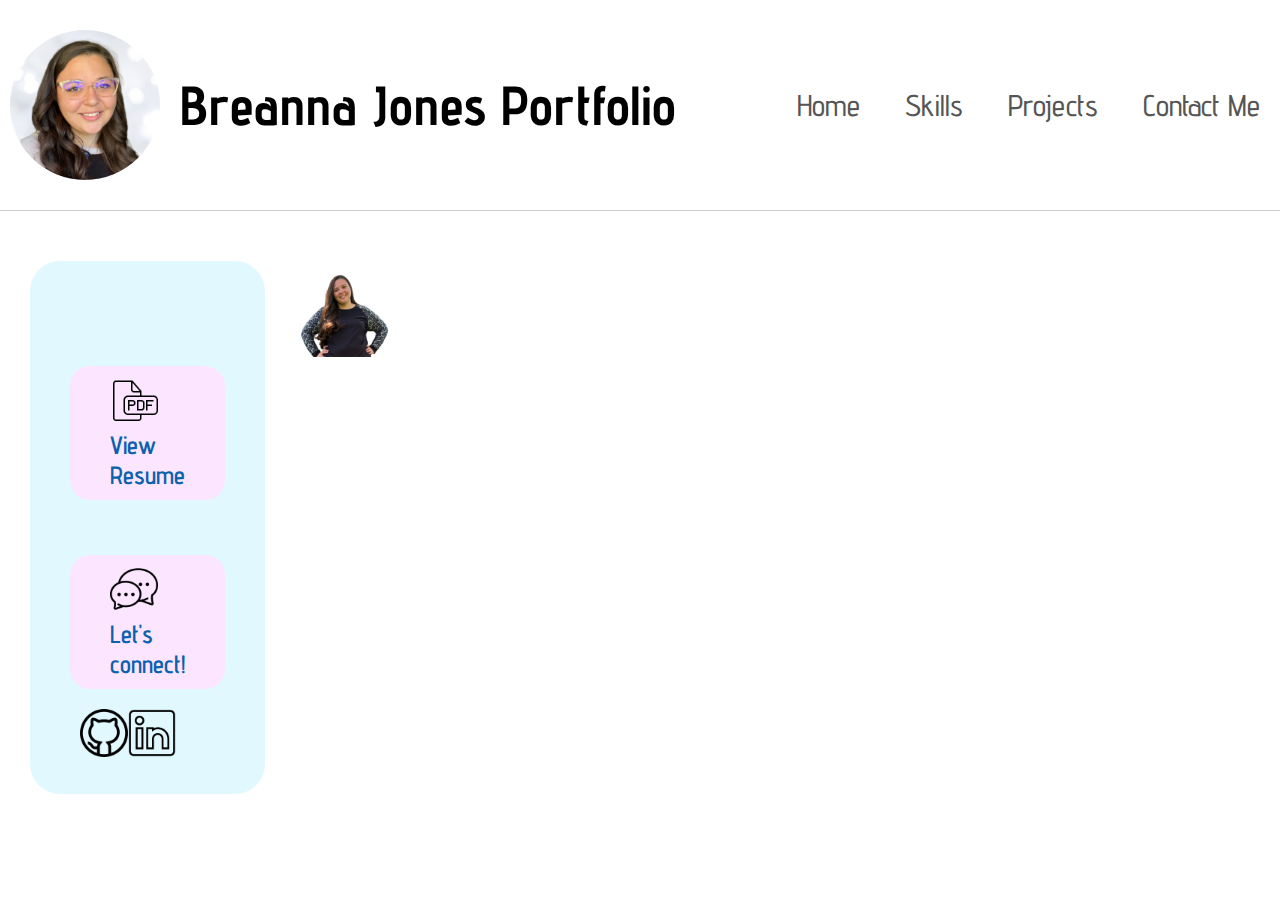
<file: contactMe.html>
<!DOCTYPE html>
<html lang="en">
<head>
    <meta charset="UTF-8">
    <meta name="viewport" content="width=device-width, initial-scale=1.0">
    <title>Breanna Jones Contact Me</title>
    <link rel="stylesheet" href="./styles.css">
    <script src="./scripts.js"> </script>
    <link rel="preconnect" href="https://fonts.googleapis.com">
    <link rel="preconnect" href="https://fonts.gstatic.com" crossorigin>
    <link href="https://fonts.googleapis.com/css2?family=Advent+Pro:ital,wght@0,100..900;1,100..900&display=swap" rel="stylesheet">
    <link rel=" icon" type="image/jpg" href="./breannaJonesImages/breannaJonesProfile">

</head>
<body>
    <header>
        <a href="#" class="logo-holder">
            <div class="logo">
                <img id="logo-photo" src="./breannaJonesImages/breannaJonesProfile.png" alt="photo of a brown haired woman in glasses smiling to the camera">
            </div>
            <div class="logo-text">Breanna Jones Portfolio</div>
        </a>
        <nav>
            <ul id="menu">
                <li>
                    <a href="index.html">Home</a>
                </li>
                <li>
                    <a href="skills.html">Skills</a>
                </li>
                <li>
                    <a href="projests.html">Projects</a>
                </li>
                <li>
                    <a href="contactMe.html">Contact Me</a>
                </li>
            </ul>
            <a href="#" class="hamburger-toggle" onclick="toggleHamburgerMenu();"> 
                <svg class="w-6 h-6 text-gray-800 dark:text-white" aria-hidden="true" xmlns="http://www.w3.org/2000/svg" width="24" height="24" fill="none" viewBox="0 0 24 24">
                    <path stroke="currentColor" stroke-linecap="round" stroke-width="2" d="M5 7h14M5 12h14M5 17h14"/>
                    </svg>
                    
            </a>
        </nav>
    </header>
    <main>
        <section class="hero container" >
            <div class="hero-blue">
                <div class="call-to-action">
                    <a href="#" class="button">
                        <img src="./breannaJonesImages/pdfIcon.png" alt="View my resume" width="48px">
                        View Resume</a>
                    <a href="#" class="button">
                        <img src="./breannaJonesImages/contactMe.png" alt="Let's connect!" width="48px">
                        Let's connect!</a>
                </div>
                <div class="social-links">
                    <a href="https://github.com/Breanna-J">
                        <img src="./breannaJonesImages/github.png" alt="GitHub" width="48px">                  
                    </a>
                    <a href="www.linkedin.com/in/breanna-e-jones">
                        <img src="./breannaJonesImages/linkedin.png" alt="LinkedIn" width="48px">
                        
                    </a>
                </div>
            </div>
            <div hero="hero-yellow">
                <img src="./breannaJonesImages/breannaJonesHandsOnHips.png" alt="Breanna Jones" width="10%"/>
            </div>
        </section>
    </main>
</body>
</html>
</file>
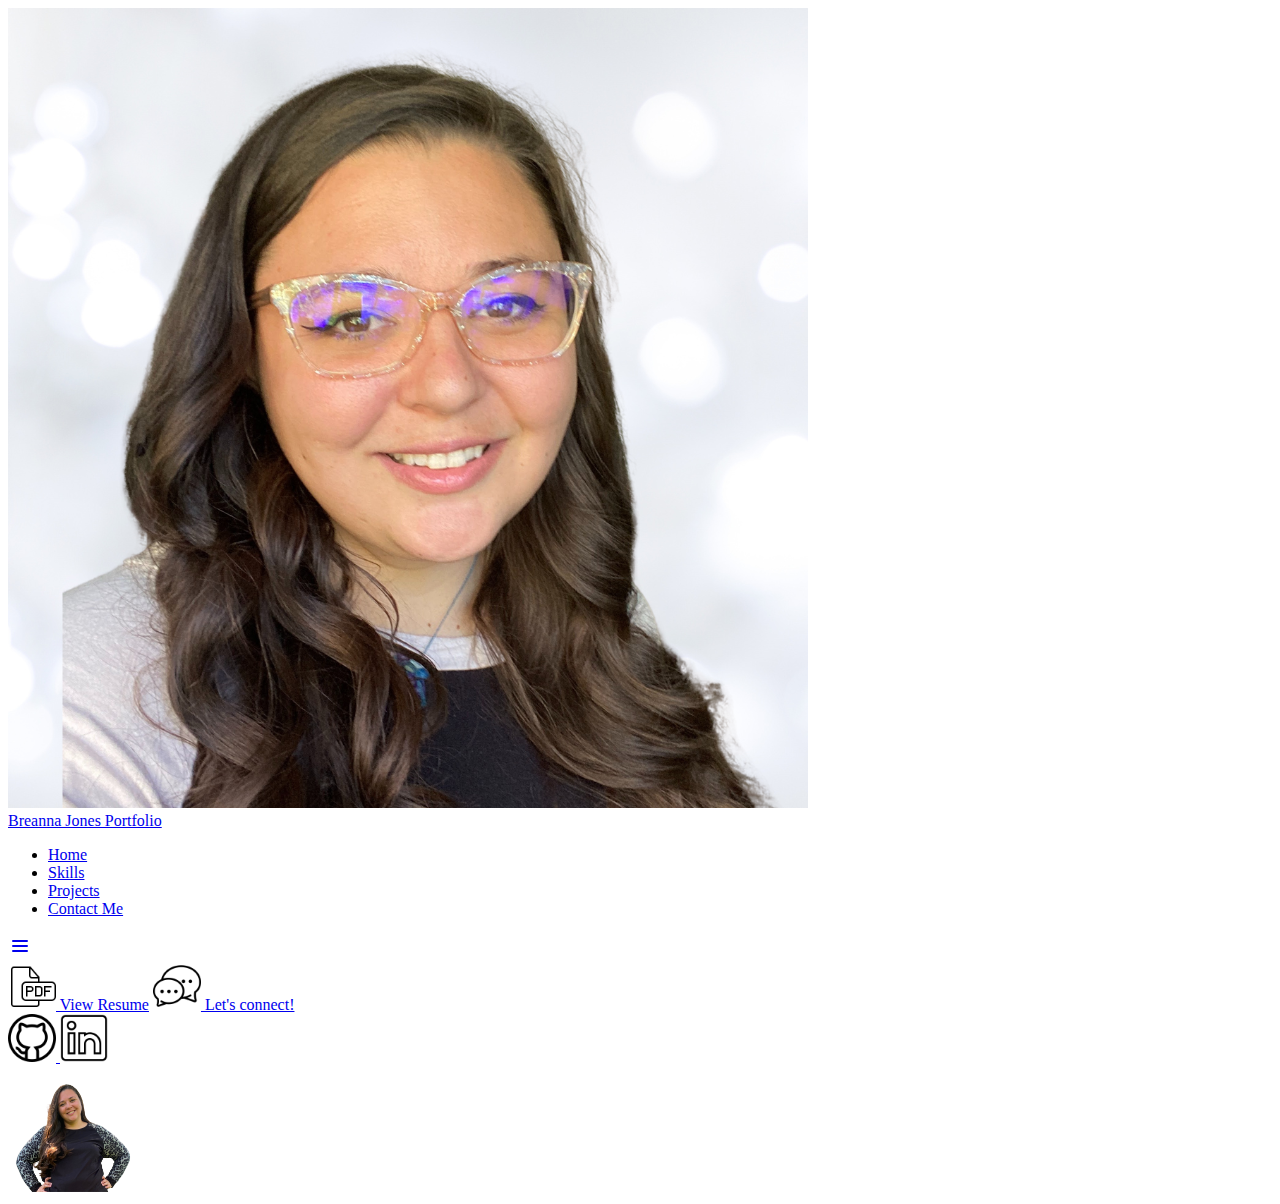
<file: skills.html>
<!DOCTYPE html>
<html lang="en">
<head>
    <meta charset="UTF-8">
    <meta name="viewport" content="width=device-width, initial-scale=1.0">
    <title>Breanna Jones Contact Me</title>
    <link rel="stylesheet" href="https://breannajones.com/css/main.css">
    <script src="./scripts.js"> </script>
    <link rel="preconnect" href="https://fonts.googleapis.com">
    <link rel="preconnect" href="https://fonts.gstatic.com" crossorigin>
    <link href="https://fonts.googleapis.com/css2?family=Advent+Pro:ital,wght@0,100..900;1,100..900&display=swap" rel="stylesheet">
    <link rel=" icon" type="image/jpg" href="./breannaJonesImages/breannaJonesProfile">

</head>
<body>
    <header>
        <a href="#" class="logo-holder">
            <div class="logo">
                <img id="logo-photo" src="./breannaJonesImages/breannaJonesProfile.png" alt="photo of a brown haired woman in glasses smiling to the camera">
            </div>
            <div class="logo-text">Breanna Jones Portfolio</div>
        </a>
        <nav>
            <ul id="menu">
                <li>
                    <a href="index.html">Home</a>
                </li>
                <li>
                    <a href="skills.html">Skills</a>
                </li>
                <li>
                    <a href="projests.html">Projects</a>
                </li>
                <li>
                    <a href="contactMe.html">Contact Me</a>
                </li>
            </ul>
            <a href="#" class="hamburger-toggle" onclick="toggleHamburgerMenu();"> 
                <svg class="w-6 h-6 text-gray-800 dark:text-white" aria-hidden="true" xmlns="http://www.w3.org/2000/svg" width="24" height="24" fill="none" viewBox="0 0 24 24">
                    <path stroke="currentColor" stroke-linecap="round" stroke-width="2" d="M5 7h14M5 12h14M5 17h14"/>
                    </svg>
                    
            </a>
        </nav>
    </header>
    <main>
        <section class="hero container" >
            <div class="hero-blue">
                <div class="call-to-action">
                    <a href="#" class="button">
                        <img src="./breannaJonesImages/pdfIcon.png" alt="View my resume" width="48px">
                        View Resume</a>
                    <a href="#" class="button">
                        <img src="./breannaJonesImages/contactMe.png" alt="Let's connect!" width="48px">
                        Let's connect!</a>
                </div>
                <div class="social-links">
                    <a href="https://github.com/Breanna-J">
                        <img src="./breannaJonesImages/github.png" alt="GitHub" width="48px">                  
                    </a>
                    <a href="www.linkedin.com/in/breanna-e-jones">
                        <img src="./breannaJonesImages/linkedin.png" alt="LinkedIn" width="48px">
                        
                    </a>
                </div>
            </div>
            <div hero="hero-yellow">
                <img src="./breannaJonesImages/breannaJonesHandsOnHips.png" alt="Breanna Jones" width="10%"/>
            </div>
        </section>
    </main>
</body>
</html>
</file>
<file: styles.css>
/*yellow classes are pink. TODO: change the word yellow to pink*/
*, *::before, *::after{
    box-sizing: border-box;
    margin:0;
    padding:0;
}

:root{
    --base: #555;
    --base-100:#f1f1f1;
    --base-400: #555;
    --base-800:#000;
    --yellow: rgb(252, 180, 252);
    --yellow-100:hsl(293, 100%, 95%);
    --yellow-400: rgb(252, 180, 252);
    --yellow-800:rgb(214, 6, 211);
    --blue: #0a61ae;
    --blue-100:#e2f8ff;
    --blue-400: #61dafb;
    --blue-800:#0a61ae;
}

body{
    /* <uniquifier>: Use a unique and descriptive class name
       <weight>: Use a value from 100 to 900*/
    font-family: "Advent Pro", serif;
    font-optical-sizing: auto;
    font-weight: 500;
    font-style: normal;
    font-variation-settings: "wdth" 100;
    font-size: 30px;
    padding-bottom: 10px;

  

}
        /*font link to google: 
        https://fonts.google.com/selection?vfonly=true */
a{
    text-decoration: none;
    /*removes the all current effects like automatic
    blue line under the header text*/
    color: var(--blue);
    /*var(--blue) changes the text color to the blue in root*/
    &:hover{text-decoration: underline;}
    /*makes the text have an underline wheen the mouse goes over it*/
}
header {
    padding-top: 20px;
    padding-bottom: 20px;
    display:flex;
    justify-content: space-between; 
    /*puts menu on right and the header on the left*/
    max-width: 1440px; 
    /*about the size of a desktop*/
    margin:auto; 
    /*centers if the margin is larger than ^*/
    border-bottom: 1px solid rgba(0, 0, 0, 0.2);

    .logo-holder{
        display:flex;
        padding:10px;
        align-items: center;
        font-weight: 700;
        font-size: 55px;
        text-decoration: none;
        color:var(--base-800);

        .logo{
            #logo-photo{
            display: flex;
            align-items: center;/*align and justify are to position the contents  */
            justify-content: center;
            margin-right: 20px;/*gives space between logo and text*/
            height: 150px;
            width: 150px;
            border-radius: 50%;
            }

            .logo-text{
                flex: 1;                  
            }
                
        }
    
    }

    nav{
        display: flex;
        align-items: center;
        ul{
            display: flex;
            list-style-type: none; 
            gap: 5px;
            
            li{
                display: inline-block;
                a{
                    display: inline-block;
                    padding: 10px 20px;/*first number top/bottom and second is left and right*/
                    color:var(--base);
                    &:hover {
                        background: var(--yellow);
                        border-radius: 30%;
                        text-decoration: none;

                    }
                }
            }
        }
        .hamburger-toggle{
            display: none;
            color: var(--base-800); 
            padding: 10px;
            @media (max-width: 768px) {
                display: inline-block;
                position: absolute;
                top: 20px;
                right:20px;
                
            }

        }
    }

    @media(max-width: 1024){
        flex-direction: column;
        align-items: center;
    }
    
    @media (max-width: 768px)/*if screen is less than 768px, nav items will dissapear*/ {
        flex-direction: column;
        align-items: center;
        nav {
            margin-top: 10px;
            width: 100%;

            ul{
                display:none;
                flex-direction: column;
                text-align: center;
                width: 100%;
                &.active {
                    display: flex;
                
                
                
                a {
                    width: 100%;
                }
            }

            }
        }
    }
    
}
.container{
    max-width: 1440px;
    margin:auto;
    gap: 30px;
    margin-top: 10px;
    margin-bottom: 30px;
    @media (max-width: 1440px){
        padding-left: 30px;
        padding-right: 30px;
    }
}
.button{
    display: inline-block;
    padding: 10px 40px;
    background-color: var(--blue-800);
    color: var(--yellow-100); 
    border-radius: 20px;
    transition: 0.3s all;
    &:hover{
        text-decoration: none;
        background-color: var(--yellow-800);
    }
    &.light{
        background-color: var(--yellow);
        color: var(--base-800);
        &:hover{
            background-color: var(--yellow-100);
        }
    }
    &.black{
        background-color: black;    
        color: var(--yellow);
        &:hover{
            background-color: var(--base-400);
        }
    }
}
h1{
    font-size: 64px;
    line-height:1;
    margin-bottom: 10px;
    small{
        display: block;
        font-weight: 100;
    }
    @media(max-width: 1024px){
        font-size: 48px;
    }
}
.hero{
    display: flex;/*makes each item sit next to eachother as columns*/
    @media(max-width: 1024px){
        flex-direction: column;
    }
    margin-top: 50px;
    .hero-blue{
        flex: 1;
        background-color: var(--blue-100);
        border-radius: 30px;
        display: flex;
        padding: 30px;
        flex-direction: column;
        justify-content: center;
        width: 65%;
        .call-to-action{
            
            margin-top: 20px;
            margin-bottom: 20px;
            a{
                margin-right: 10px;
                margin-left: 10px;
            }
        }
    }
    .hero-yellow{
        flex:1;
        background-color:var(--yellow-100);
        border-radius:30px;
        padding: 0px 30px;
        display: flex;
        justify-content: center;
        align-items: flex-end;
        .BreannaJonesHandsOnHips{
            margin-top: -50px;
            max-width: 750px;
            margin-bottom: -1px;
        }
    }
}
.form{
    display: flex;
    flex-direction: column;
    box-sizing: border-box;
    padding: 20px;
    align-items: center;
    
}
.inputBox{
    width: 450px;
    height: 45px;
    padding: 20px;
    font-size: 20px;
    margin: 10px 10px;
    border-radius: 30px;
}
.button{
    margin-top: 55px;
    background-color: var(--yellow-100);
    color: var(--blue-800);
    font-size: 25px;
    font-weight: 600;

}
.selector{
    padding-top: 15px;

    margin:10px;
}

.social-links{
    
    align-items: center;
    display: flex;
    flex-direction: row;
    margin-left: 20px;
    a{
         
        .span{
            @media(max-width: 768px){
                display:none;
            }
        }
    }
    .github{
        padding: 0px 50px;
        &:hover{
        text-decoration: none;
        transform: scale(1.25);
        transition: ease-out 1s;
    }
    }
    .linkedin{
        padding: 0px 50px;
        &:hover{
        text-decoration: none;
        transform: scale(1.25);
        transition: ease-out 1s;
    }
    }
    .emailme{
        padding: 0px 50px;
        &:hover{
        text-decoration: none;
        transform: scale(1.25);
        transition: ease-out 1s;
    }
    }
    }
.logos{
    background-color: var(--base-100);
    border-radius: 30px;
    padding: 30px 30px;
    @media (max-width: 1024px) {
        border-radius: 0px;
    }
    .marquee{
        width: 100vw;
        max-width: 100%;
        height: 135px;
        overflow:hidden;
        position:relative;
        .track{
            position:absolute;
            white-space: nowrap;
            will-change: transform;
            animation: marquee 40s linear infinite;
            display: flex;
            gap: 10px;
        }
    }
}
@keyframes marquee{
    0%{
        transform: translateX(0);
    }
    100%{
        transform: translateX(-50%);/*make 2 copies of the image tags in the same div and set to -50%*/
    }
}
h2{
    font-size: 64px;
    line-height:1;
    margin-bottom:10px;
    text-align: center; 
    color: var(--base-800);
    padding:30px;

    small{
        display: block;
        font-weight: 100;
        font-weight: 0.5em;
        color: var(--base);
    }

    @media(max-width: 1024px){
        font-size: 48px;
    }
}
.skills{

    .holder-blue {
        background-color: var(--blue-100);
        border-radius: 30px;
        padding: 30px;
        display: flex;
        @media (max-width:1024px) {
            flex-direction: column;            
        }
        .left-column{
            flex:1;
            ul{
                list-style-type: none;
                gap:10px;
                margin-right: 100px;
                margin-bottom:20px;
                li{
                    display:inline-block;
                    background-color:var(--yellow);
                    border-radius: 20px;
                    padding: 10px 15px;

                }

            }
        
        }
        .right-column{
            flex:1;
            p{
                margin-bottom: 20px;

            }
        }
    }
    
}
h3{
    font-size: 35px;
    font-weight: 600;
    line-height: 1;
    margin-bottom: 20px;
    color: var(--base-800);
    }
.work-experience{    
    .jobs{
        display: flex;
        gap: 30px;
        @media (max-width: 1024px) {
            flex-direction: column;
        }
        article{
            background-color: var(--yellow-100);
            padding: 30px;
            border-radius: 30px;
            flex:1;
            h3{
                margin-top: 20px;
                margin-bottom: 10px;
            }
            div{
                font-weight: 600;
                margin-bottom:5px;
                color: var(--base-800);
            } 
            p{
                margin-bottom: 10px;
                span{
                    color: var(--yellow-800);
                }
            }
            figure{
                width: 100%;
                padding-top: 56.25%;
                overflow: hidden;
                position: relative;
                img {
                    position: absolute;
                    top: 0;
                    left: 0;
                    height: 100%;
                    object-fit: cover;
                    border-radius: 30px; 
                    transition: ease 3s all;  

                }
                figcaption{
                    position: absolute;
                    bottom: 0;
                    left: 0;
                    right: 0;
                    background-color: var(--yellow-400);
                    color: var(--base-800);
                    text-align: center;
                    padding:10px;
                    opacity: 0;
                    visibility: hidden;
                    transition: ease 0.3s all;
                    font-size: 25px;
                }
                 &:hover {
                    figcaption{
                        opacity: 1;
                        visibility: visible;
                    }
                 }
            }
        }
        
        
    }
}
.bento{
    .bento-grid{
        margin: 30px;
        padding:30px;
        border-radius: 30px;
        display: grid;
        grid-gap:30px;
        justify-content: top;
        grid-template-columns: repeat(4, 1fr);
        grid-template-rows: repeat(3, 1fr);
        height:960px;
        background-color: var(--base-100);
        @media (max-width:1024px) {
            grid-template-rows: repeat(8, 1fr);
        }
        @media (max-width:768px) {
            display: flex;
            flex-direction: column;
            gap: 30px;
            height: auto;
        }
        .bento-item{
            
            background-color: var(--base);
            border-radius: 30px;
            position: relative;
            overflow:inherit ;

            img {
                position: absolute;
                object-fit: cover;
                width: 100%;
                height: 100%;
                border-radius: 30px; 
                transition: ease 3s all;  

            }
            &:hover{
                img {
                    transform: scale(1.2);
                    }
            }
            @media (max-width:768px) {
                height: 240px;
            }
            &:nth-child(1){
                grid-column: span 1;
                grid-row: span 2;                 
                @media (max-width:1024px) {
                    grid-column: span 1;
                    grid-row: span 2;
                }
            }
            &:nth-child(2){
                grid-column: span 3;
                grid-row: span 1; 
                img{
                    align-items: flex-start;
                }
                @media (max-width:1024px) {
                    grid-column: span 3;
                    grid-row: span 1;
                }
            }
            &:nth-child(3){
                grid-column: span 2;
                grid-row: span 1;
                @media (max-width:1024px) {
                    grid-column: span 2;
                    grid-row: span 1;
                }
            }
            &:nth-child(4){
                grid-column: span 1;
                grid-row: span 1;
                @media (max-width:1024px) {
                    grid-column: span 3;
                    grid-row: span 2;
                }
            }
            &:nth-child(5){
                grid-column: span 5;
                grid-row: span 1;
                @media (max-width:1024px) {
                    grid-column: span 3;
                    grid-row: span 1;
                }
            }
           

        }
    }
}
.resources{
    background-color: var(--yellow-100);
    padding: 30px;
    margin: 30px;
    border-radius: 30px;
    @media (max-width:768px) {
        visibility: hidden;
        
    }
}
.technicalDocumentation{
    font-size: 40px;
    margin:1%;
    padding: 2%;
    align-items: normal;
    
    
    h1{
        font-size: 60px;
        margin-top: 20px;
    }

    h3{
        font-size: 50px;
    }

    .tableOfContents{
        border-bottom: #000;
        padding-bottom: 20px;
        
        li{
            margin-left: 10%;
            padding-left: 20px;
            padding-bottom: 10px;
        }
    }
    p{
        padding-bottom: 30px;
    }
    ul{
        padding-bottom: 30px;
    }
    .section{
        border-style: solid;
        p{
            
            img { 
                align-items: center;
                width: 25%;
                border-radius: 30px;
                padding: 10px;
                margin-top: 20px;
                border-style: solid;
                }   
            .logos{
                height: 5%;
            
            }
            .section{
                min-width: 60%;
                    
                }              
          }
    }
}
</file>
